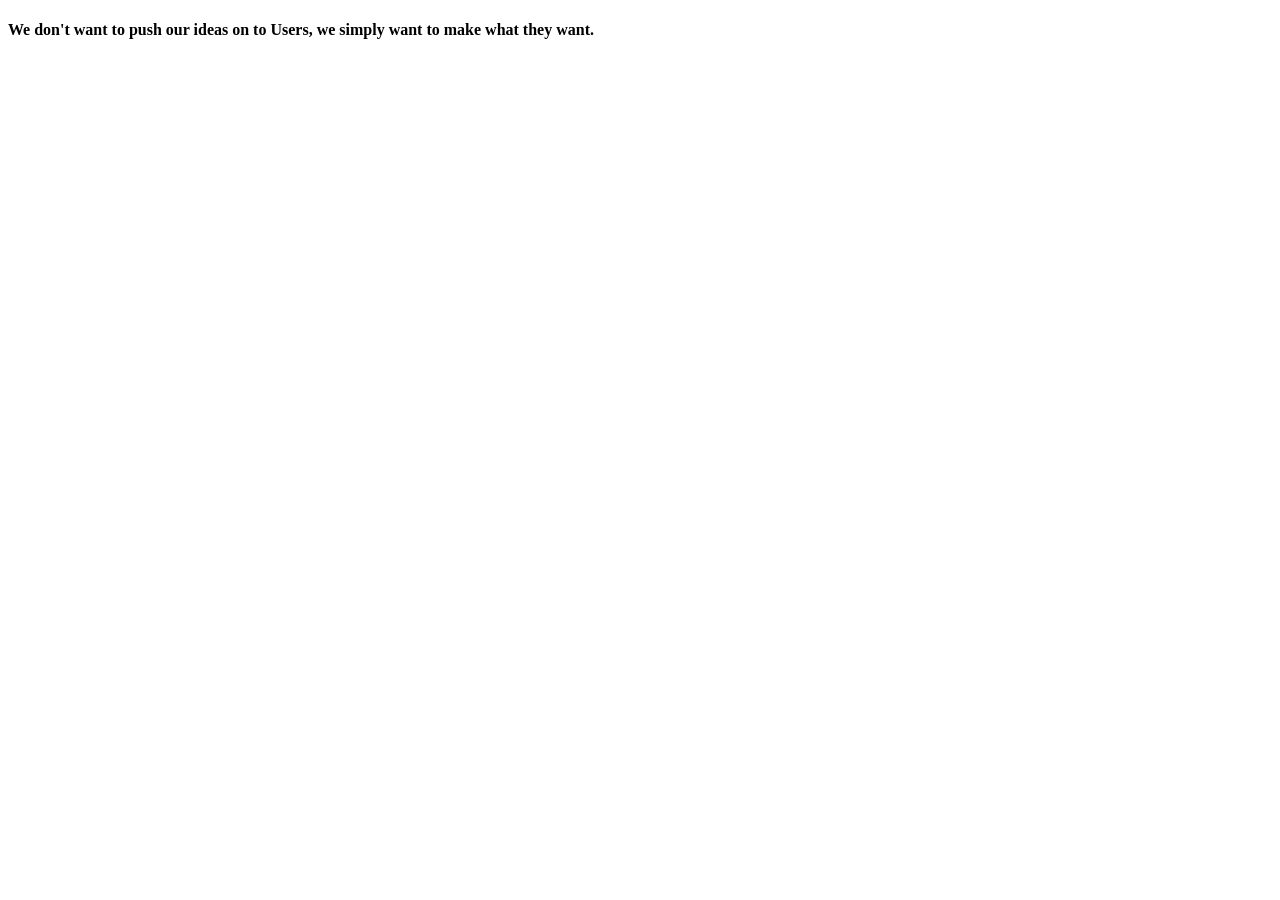
<file: public/index.html>
<!DOCTYPE html>
<html lang="en">
  <head>
    <meta charset="utf-8" />
    <link rel="icon" href="%PUBLIC_URL%/img1.png" />
    <meta name="viewport" content="width=device-width, initial-scale=1" />
    <meta name="theme-color" content="#000000" />
    <meta
      name="description"
      content="Web site created using create-react-app"
    />
    <link rel="apple-touch-icon" href="%PUBLIC_URL%/logo192.png" />
    <!--
      manifest.json provides metadata used when your web app is installed on a
      user's mobile device or desktop. See https://developers.google.com/web/fundamentals/web-app-manifest/
    -->
    <link rel="manifest" href="%PUBLIC_URL%/manifest.json" />
    <!--
      Notice the use of %PUBLIC_URL% in the tags above.
      It will be replaced with the URL of the `public` folder during the build.
      Only files inside the `public` folder can be referenced from the HTML.

      Unlike "/favicon.ico" or "favicon.ico", "%PUBLIC_URL%/favicon.ico" will
      work correctly both with client-side routing and a non-root public URL.
      Learn how to configure a non-root public URL by running `npm run build`.
    -->
    <title>LetsGrowMore</title>
  </head>
  <body>
    <noscript>You need to enable JavaScript to run this app.</noscript>
    <div id="root"></div>
    <!--
      This HTML file is a template.
      If you open it directly in the browser, you will see an empty page.

      You can add webfonts, meta tags, or analytics to this file.
      The build step will place the bundled scripts into the <body> tag.

      To begin the development, run `npm start` or `yarn start`.
      To create a production bundle, use `npm run build` or `yarn build`.
    -->
    <h4>We don't want to push our ideas on to Users, we simply want to make what they want.</h4>
  </body>
</html>
</file>
